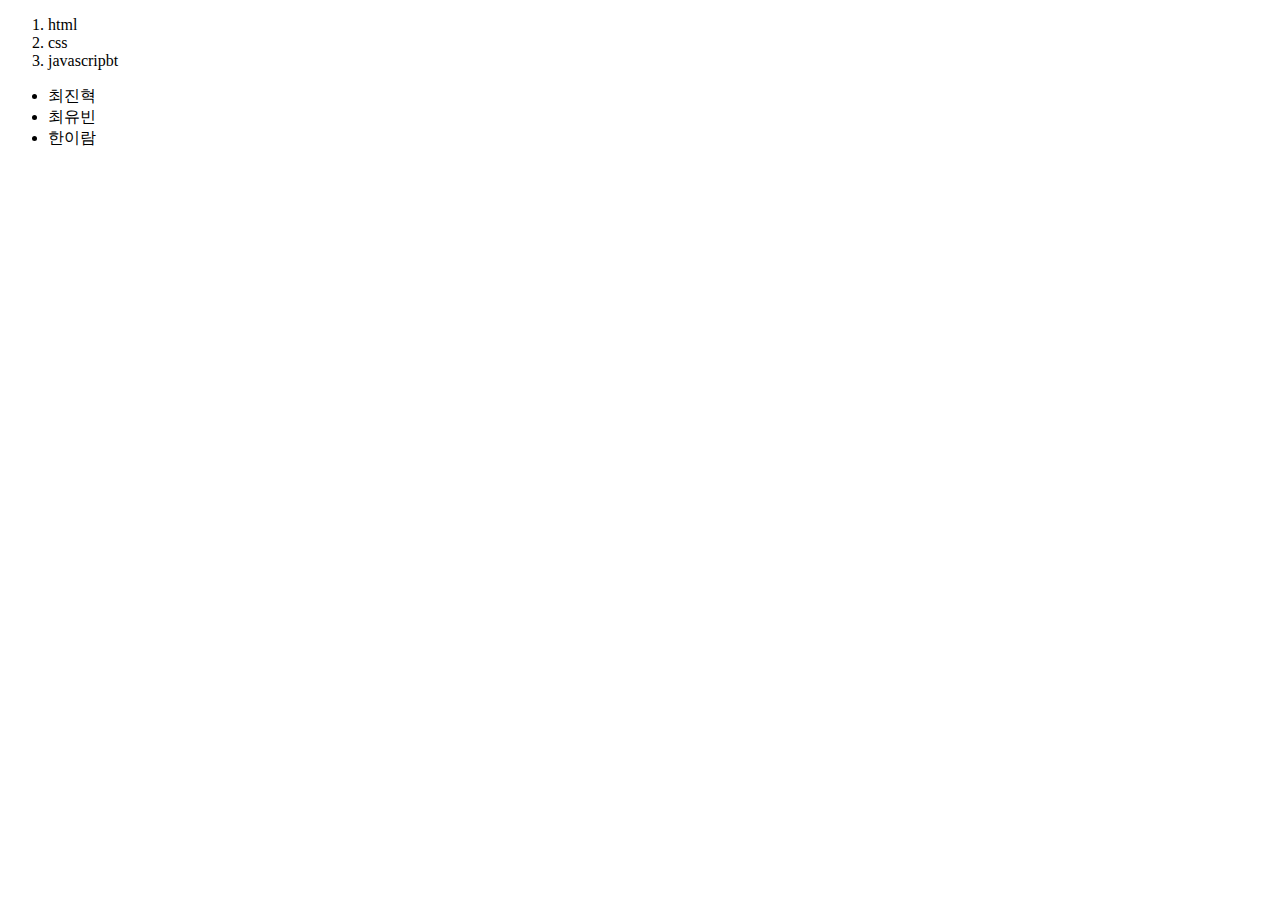
<file: ex_html_3.html>
<!DOCTYPE html>
<html>
    <head>
        <meta charset="utf-8" />
    </head>
    <body>
        <ol>
            <li>html</li>
            <li>css</li>
            <li>javascripbt</li>
        </ol>
        <ul>
            <li>최진혁</li>
            <li>최유빈</li>
            <li>한이람</li>
        </ul>
    </body>
</lihtml>
</file>
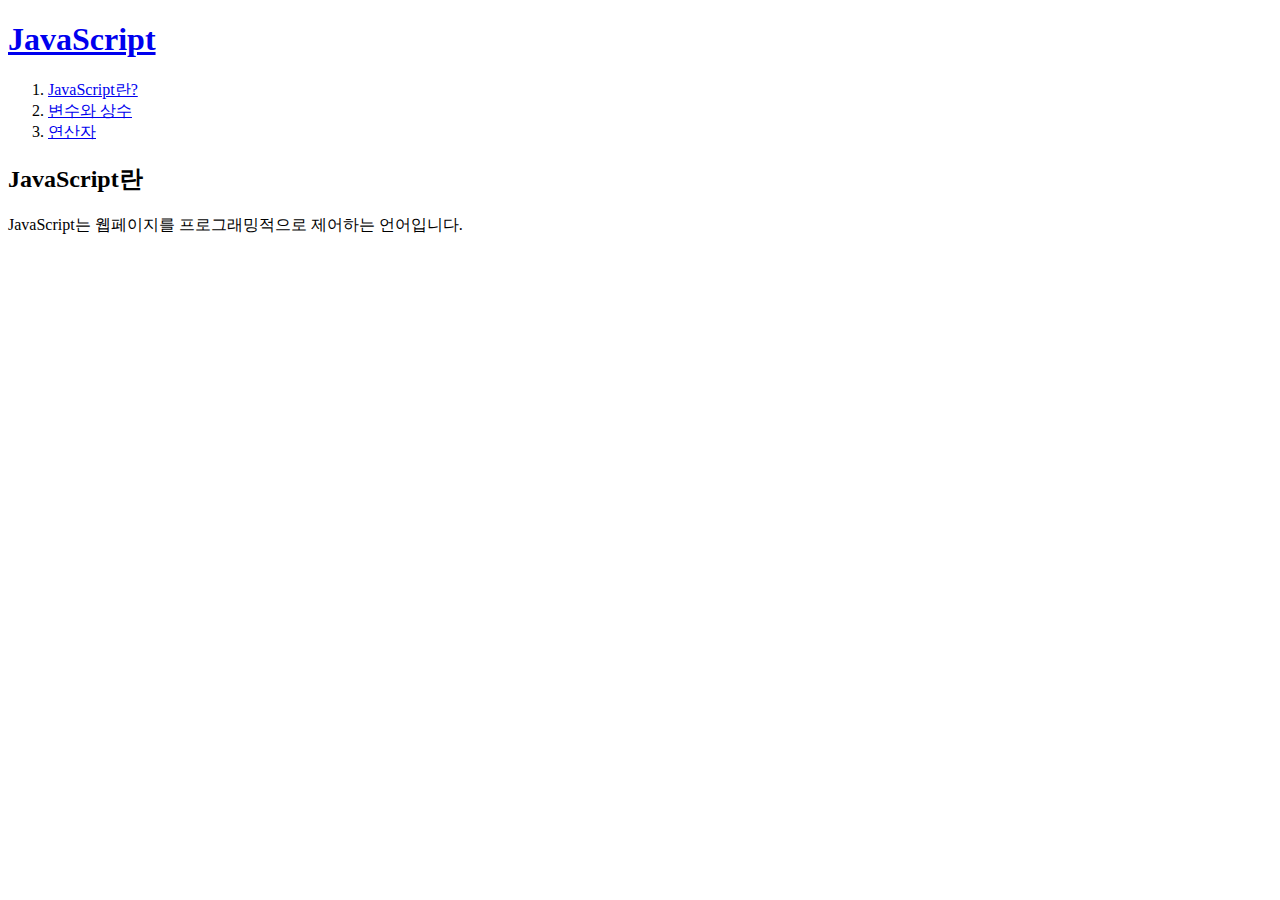
<file: page_html.html>
<!DOCTYPE html>
<html>
    <head>
        <meta charset="utf-8" />
    </head>
    <body>
        <header>
            <h1><a href="index.html">JavaScript</a></h1>
        </header>
        <nav>
            <ol>
                <li><a href="page_html.html">JavaScript란?</a></li>
                <li><a href="page_vc.html">변수와 상수</a></li>
                <li><a href="page_op.html">연산자</a></li>
            </ol>
        </nav>
        <article>
            <h2>JavaScript란</h2>
            JavaScript는 웹페이지를 프로그래밍적으로 제어하는 언어입니다.
        </article>
    </body>
</lihtml>
</file>
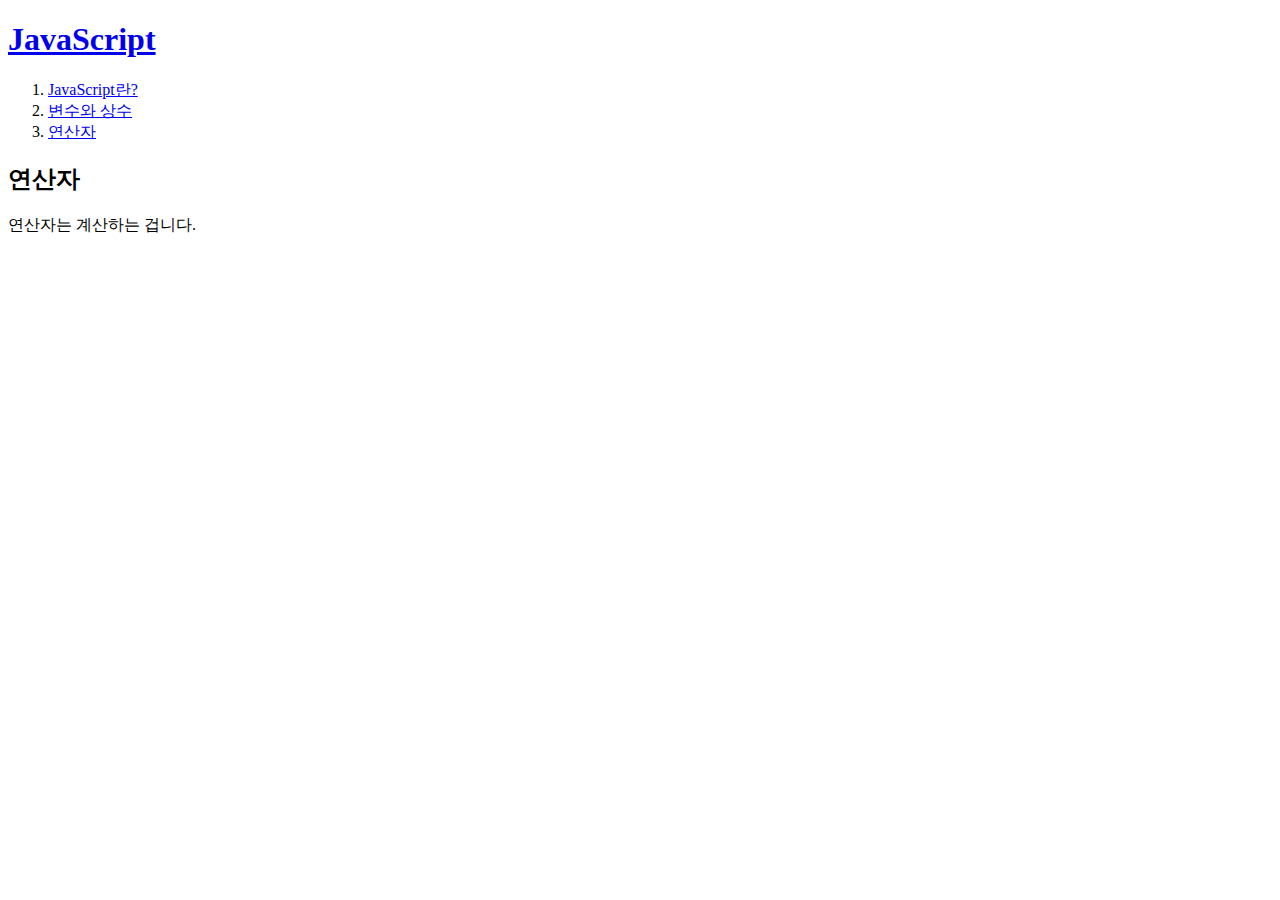
<file: page_op.html>
<!DOCTYPE html>
<html>
    <head>
        <meta charset="utf-8" />
    </head>
    <body>
        <header>
            <h1><a href="index.html">JavaScript</a></h1>
        </header>
        <nav>
            <ol>
                <li><a href="page_html.html">JavaScript란?</a></li>
                <li><a href="page_vc.html">변수와 상수</a></li>
                <li><a href="page_op.html">연산자</a></li>
            </ol>
        </nav>
        <article>
            <h2>연산자</h2>
            연산자는 계산하는 겁니다.
        </article>
    </body>
</lihtml>
</file>
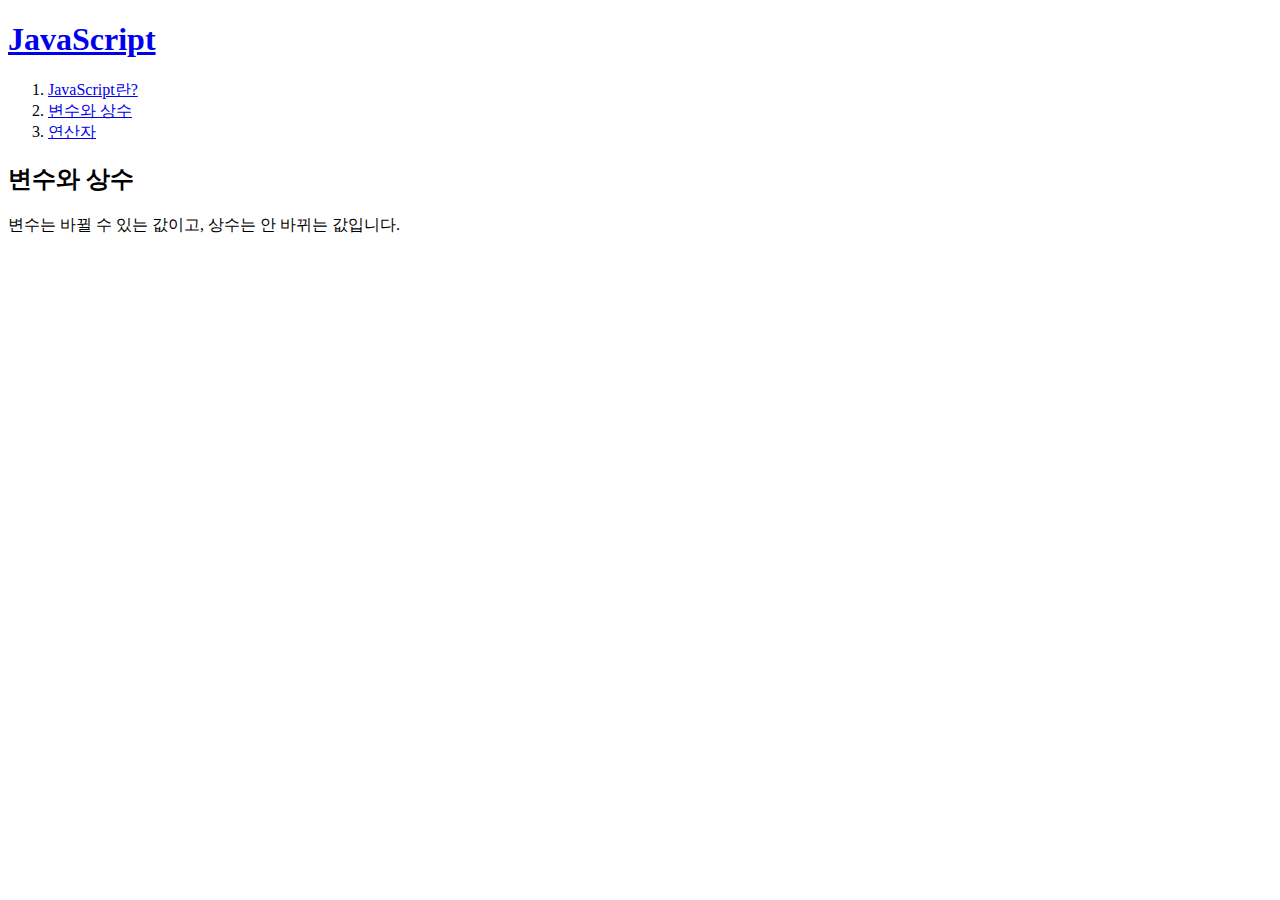
<file: page_vc.html>
<!DOCTYPE html>
<html>
    <head>
        <meta charset="utf-8" />
    </head>
    <body>
        <header>
            <h1><a href="index.html">JavaScript</a></h1>
        </header>
        <nav>
            <ol>
                <li><a href="page_html.html">JavaScript란?</a></li>
                <li><a href="page_vc.html">변수와 상수</a></li>
                <li><a href="page_op.html">연산자</a></li>
            </ol>
        </nav>
        <article>
            <h2>변수와 상수</h2>
            변수는 바뀔 수 있는 값이고, 상수는 안 바뀌는 값입니다.
        </article>
    </body>
</lihtml>
</file>
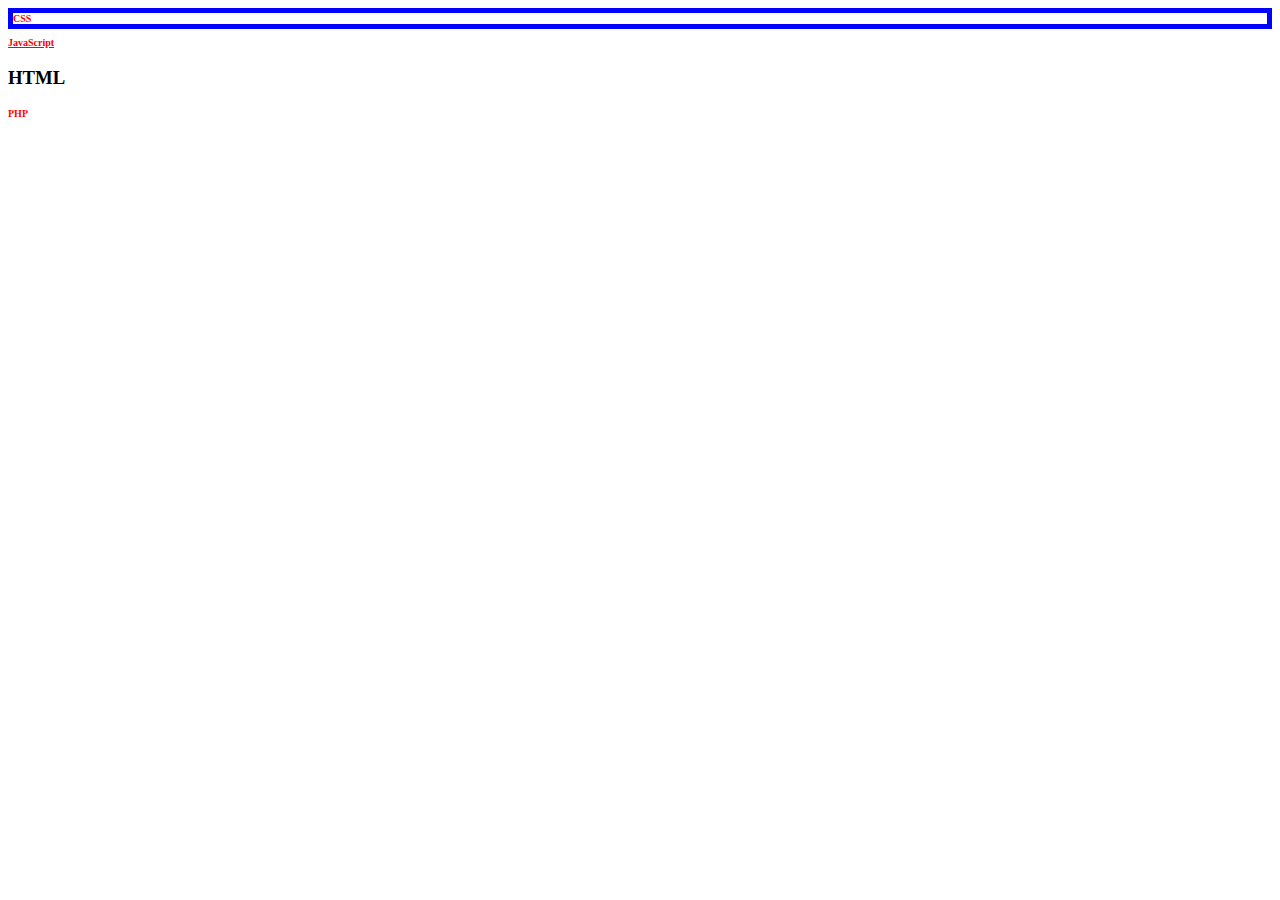
<file: css/ex_css_1.html>
<!DOCTYPE html>
<html>
    <head>
        <meta charset="utf-8" />
        <style>
            h1, h2 {
                color:red; 
                font-size:10px
            }
            h2 {text-decoration: underline;}
            header h1 {border:5px solid blue}
        </style>
    </head>
    <body>
        <header>
            <h1>CSS</h1>
        </header>
        <h2>JavaScript</h2>
        <h3>HTML</h3>
        <h1>PHP</h1>
    </body>
</html>
</file>
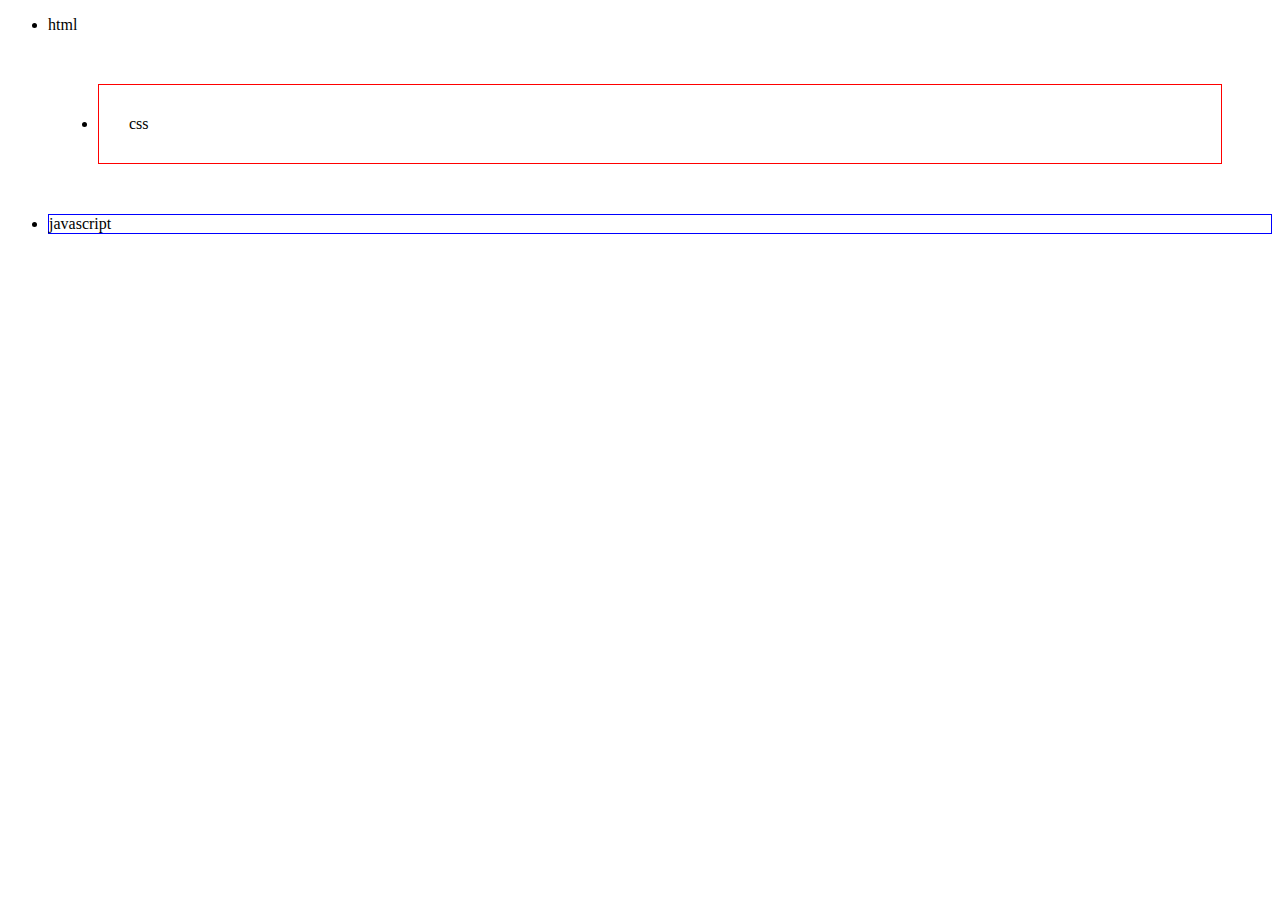
<file: css/ex_css_2.html>
<!DOCTYPE html>
<html>
<head>
    <meta charset="utf-8" />
    <style>
        #selected {
            border:1px red solid;
            padding:30px;
            margin:50px
        }
        #extra {
            border:blue 1px solid;
        }
    </style>
</head>
<body>
    <ul>
        <li>html</li>
        <li id='selected'>css</li>
        <li id='extra'>javascript</li>
    </ul>
</body>
</html>
</file>
